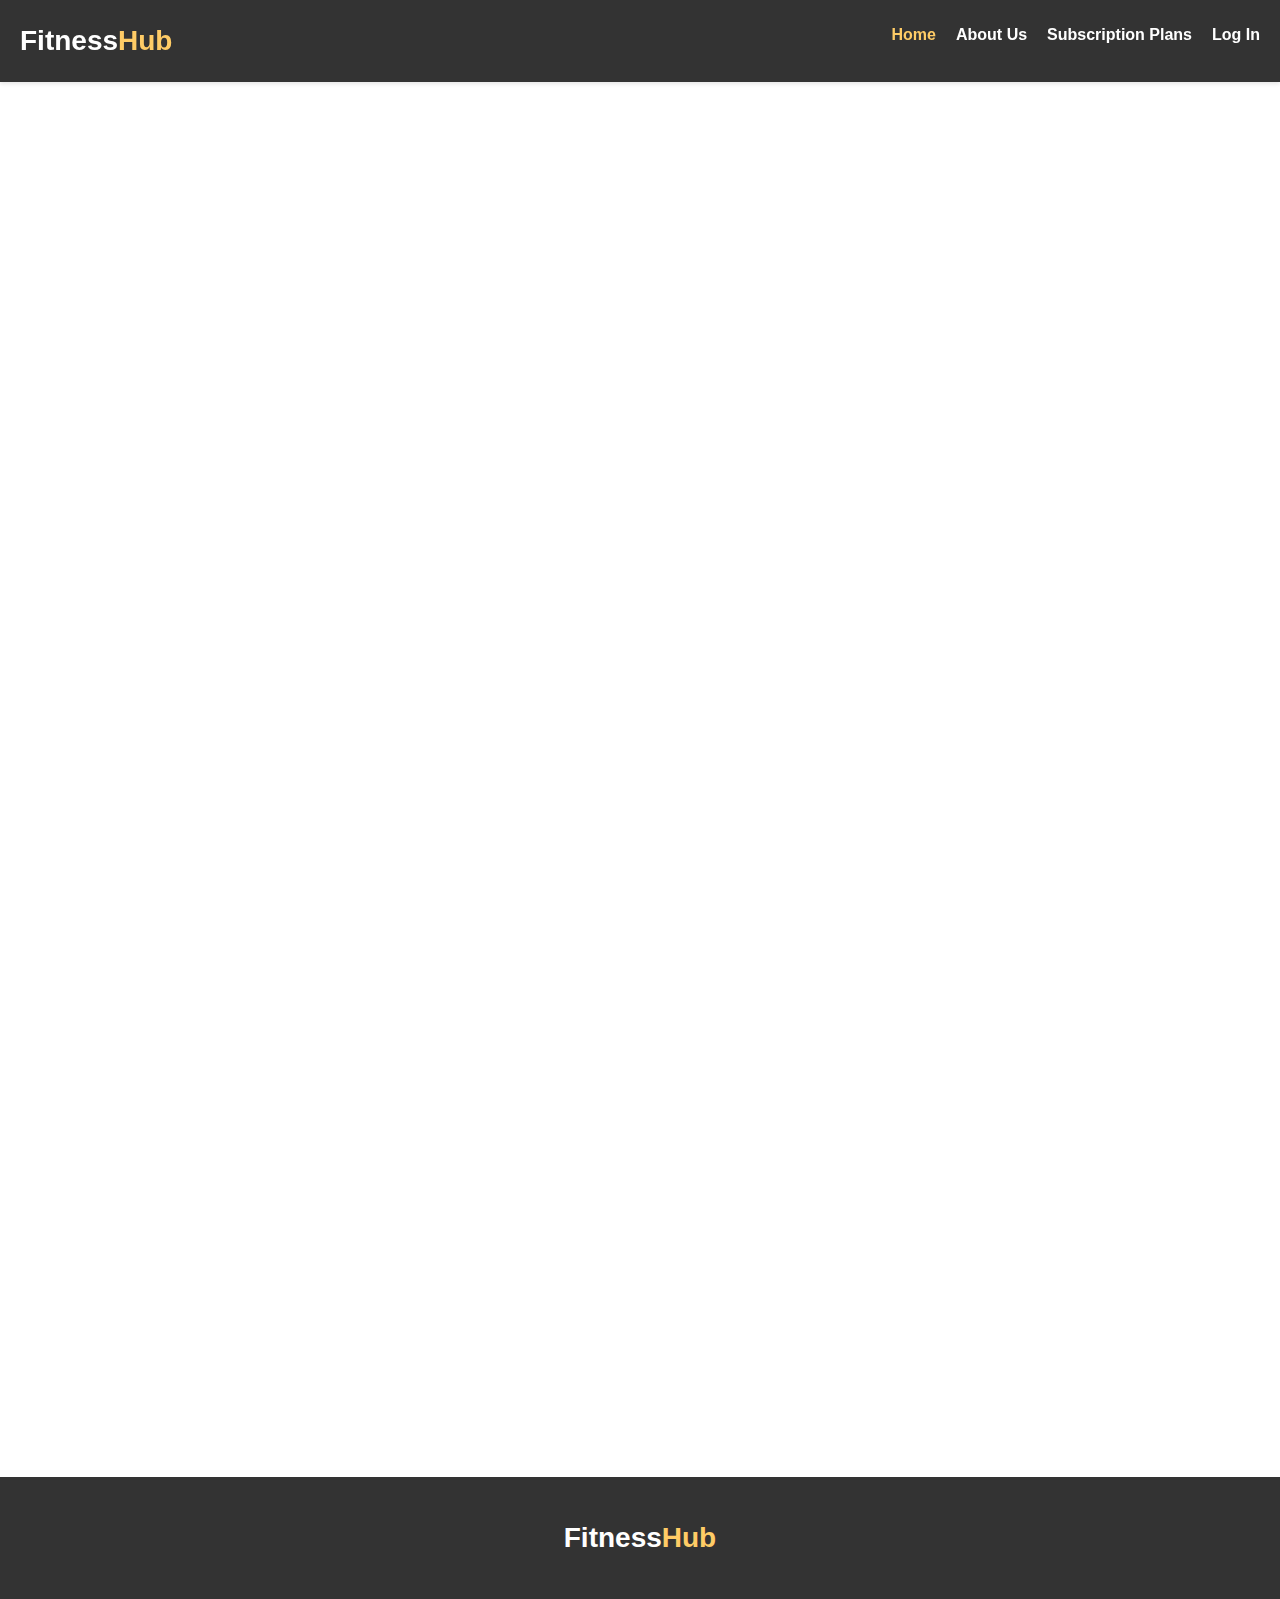
<file: Fitness/index.html>
<!DOCTYPE html>
<html lang="en">
  <head>
    <meta charset="UTF-8" />
    <meta name="viewport" content="width=device-width, initial-scale=1.0" />
    <title>Fitness Hub </title>
    <link rel="icon" href="Img/icon.png">
    <link rel="stylesheet" href="style.css" />
  </head>
  <body>
    
    <nav>
    <div class="logo">
        <a href="index.html">Fitness<span>Hub</span></a>
      </div>
      <ul>
        <li class="active"><a href="index.html">Home</a></li>
        <li><a href="aboutus.html">About Us</a></li>
        <li ><a href="subscription.html">Subscription Plans</a></li>
        <li><a href="login.html">Log In</a></li>
      </ul>
    </nav>

    
    <section class="hero">
      <div class="container">
        <h2>Your Health is Our Priority</h2>
        <p>Get fit and stay healthy with our personalized fitness plans and expert trainers</p>
        <a href="#" class="btn btn-primary">Get Started</a>
      </div>
    </section>

    
    <section class="features">
      <div class="container">
        
        <div class="feature-item">
          <img src="Img/images.jfif" alt="" />
          <h3>Personalized Fitness Plans</h3>
          <p>We create customized fitness plans tailored to your unique needs and goals</p>
        </div>
        <div class="feature-item">
          <img src="Img/trainers.jpg" alt="" />
          <h3>Expert Trainers</h3>
          <p>Our trainers are experienced and certified to guide you through your fitness journey</p>
        </div>
        
      </div>
    </section>

    <footer>
        <div class="footer-logo">
          <a href="#">Fitness<span>Hub</span></a>
        </div>

  </body>
</html>
</file>
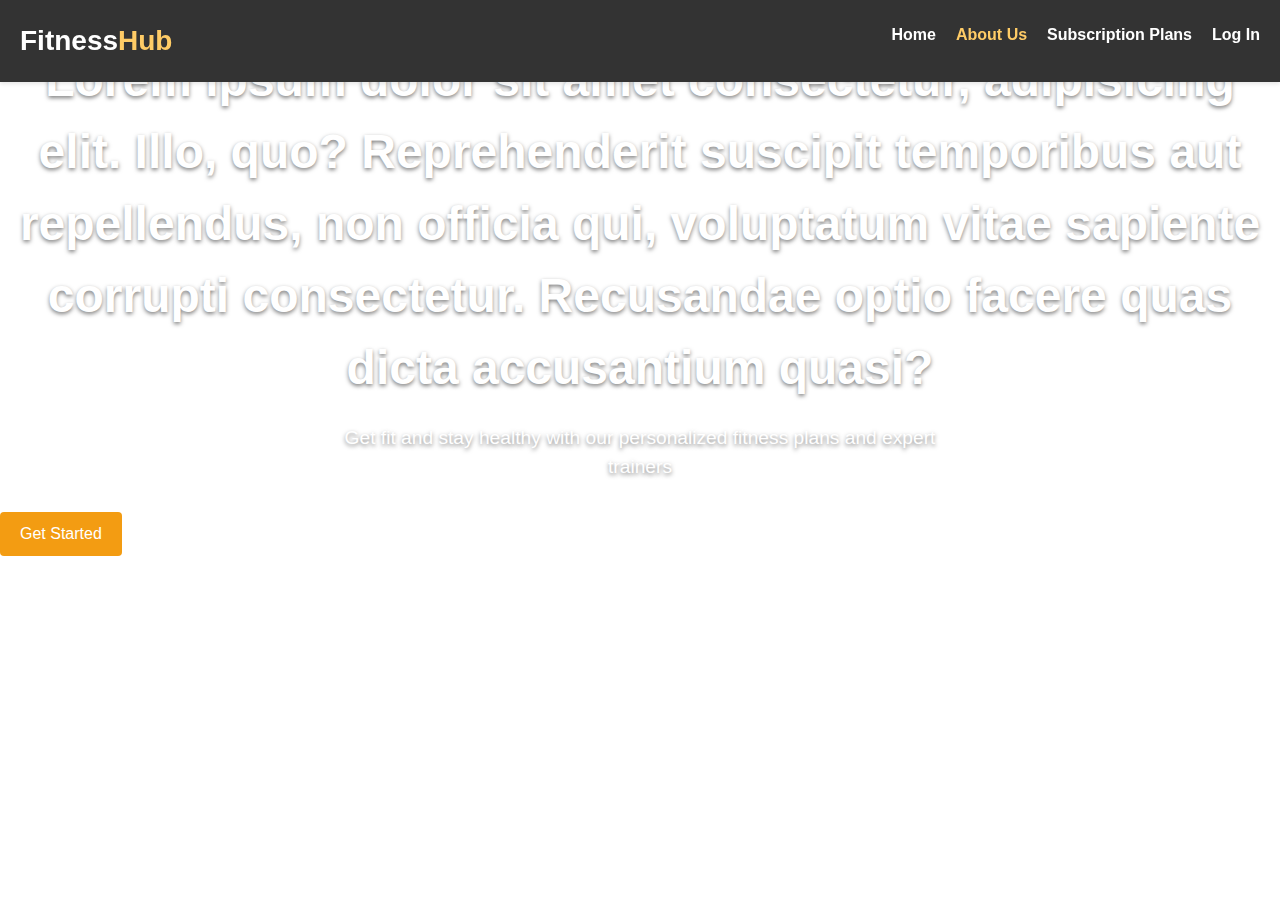
<file: Fitness/aboutus.html>
<!DOCTYPE html>
<html lang="en">
<head>
    <meta charset="UTF-8">
    <meta http-equiv="X-UA-Compatible" content="IE=edge">
    <meta name="viewport" content="width=device-width, initial-scale=1.0">
    <link rel="stylesheet" href="aboutus.css">
    <link rel="icon" href="Img/icon.png">

    <title>Fitness Hub - About us</title>
</head>
<body>
    <nav>
        <div class="logo">
          <a href="index.html">Fitness<span>Hub</span></a>
        </div>
        <ul>
          <li><a href="index.html">Home</a></li>
          <li class="active"><a href="aboutus.html">About Us</a></li>
          <li><a href="subscription.html">Subscription Plans</a></li>
          <li><a href="login.html">Log In</a></li>
        </ul>
      </nav>
      <section class="hero">
        <div class="container">
          <h2>Lorem ipsum dolor sit amet consectetur, adipisicing elit. Illo, quo? Reprehenderit suscipit temporibus aut repellendus, non officia qui, voluptatum vitae sapiente corrupti consectetur. Recusandae optio facere quas dicta accusantium quasi?</h2>
          <p>Get fit and stay healthy with our personalized fitness plans and expert trainers</p>
          <a href="#" class="btn btn-primary">Get Started</a>
        </div>
      </section>    
</body>
</html>
</file>
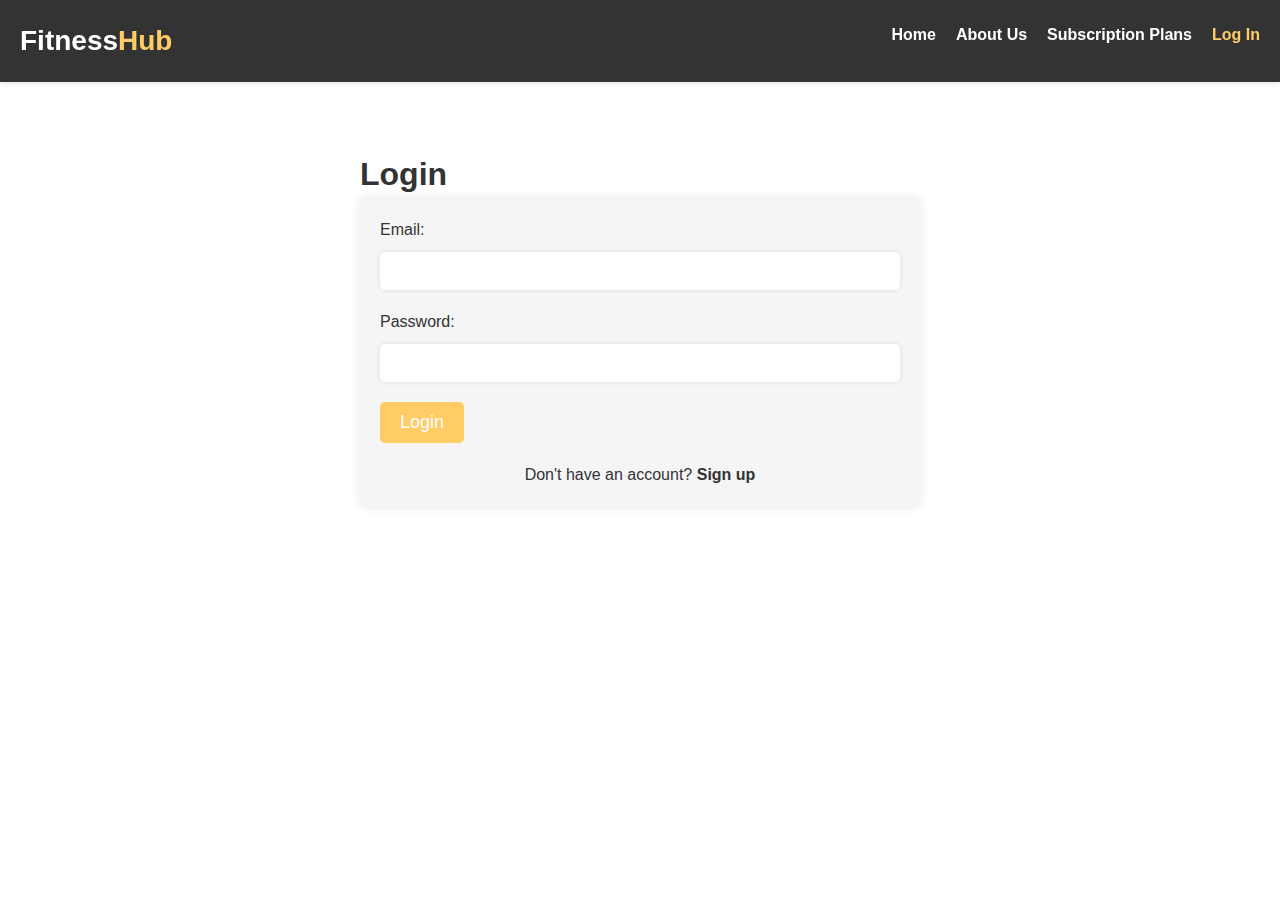
<file: Fitness/login.html>
<!DOCTYPE html>
<html lang="en">
  <head>
    <meta charset="UTF-8" />
    <meta name="viewport" content="width=device-width, initial-scale=1.0" />
    <link rel="stylesheet" href="login.css">
    <link rel="icon" href="Img/icon.png">

    <title>Fitness Hub - Login</title>
  </head>
  <body>
    <nav>
      <div class="logo">
          <a href="index.html">Fitness<span>Hub</span></a>
        </div>
        <ul>
          <li><a href="index.html">Home</a></li>
          <li><a href="aboutus.html">About Us</a></li>
          <li ><a href="subscription.html">Subscription Plans</a></li>
          <li class="active"><a href="login.html">Log In</a></li>
        </ul>
      </nav>
      <div class="container">
        <h1>Login</h1>
        <form>
          <div class="form-group">
            <label for="email">Email:</label>
            <input type="email" id="email" name="email" required>
          </div>
          <div class="form-group">
            <label for="password">Password:</label>
            <input type="password" id="password" name="password" required>
          </div>
          <button type="submit">Login</button>
          <p class="text-center">Don't have an account? <a href="signup.html"><b> Sign up</b></a></p>
        </form>
      </div>
  
  </body>
</html>
</file>
<file: Fitness/style.css>
* {
    margin: 0;
    padding: 0;
    box-sizing: border-box;
  }
  html{
    scroll-behavior: smooth;
}
  ::-webkit-scrollbar-track {
    -webkit-box-shadow: inset 0 0 6px rgba(0, 0, 0, 0.1);
    box-shadow: inset 0 0 6px rgba(0, 0, 0, 0.1);
    background-color: transparent;
    border-radius: 10px;
}

::-webkit-scrollbar {
    width: 10px;
    background-color: rgb(230, 230, 230);
}

::-webkit-scrollbar-thumb {
    border-radius: 12px;
    background-color: rgb(230, 230, 230);
    background-image: -webkit-gradient(linear,
                    40% 0%,
                     75% 84%,
              from(rgb(0, 0, 0)),
              to(rgb(7, 13, 8)),
              color-stop(.8, rgb(17, 24, 17)))
}

  
  body {
    font-family: Arial, sans-serif;
    font-size: 16px;
    line-height: 1.5;
    color: #333;
  }
  
  a {
    text-decoration: none;
    color: inherit;
  }
  
  ul {
    list-style: none;
  }
  
  .container {
    max-width: 1200px;
    margin: 0 auto;
    padding: 0 20px;
  }
  
  /* Navigation Styles */
 nav {
    background-color: #333;
    padding: 20px;
    box-shadow: 0 2px 4px rgba(0, 0, 0, 0.1);
    position: fixed;
    width: 100%;
    z-index: 999;

  }
  
  nav ul {
    list-style: none;
    display: flex;
    justify-content: flex-end;
    align-items: center;
    margin: 0;
  }
  
  nav li {
    margin-left: 30px;
    margin-top: -55px;
  }
  nav .logo a {
    font-size: 28px;
    font-weight: bold;
    color: #fff;
  }
  
  nav .logo span {
    color: #fc6;
  }
  
  nav ul {
    float: right;
  }
  
  nav ul li {
    display: inline-block;
    margin-left: 20px;
  }
  
  nav ul li a {
    font-size: 16px;
    font-weight: bold;
    color: #fff;
  }
  
  nav ul li.active a {
    color: #fc6;
  }
  
 
  .hero {
    background-image: url('Img/img1.jfif');
    background-size: cover;
    background-position: center;
    height: 600px;
    display: flex;
    justify-content: center;
    align-items: center;
  }
  
  .hero h2 {
    font-size: 3rem;
    font-weight: 600;
    color: #fff;
    text-align: center;
    text-shadow: 0 2px 4px rgba(0, 0, 0, 0.5);
    margin-bottom: 20px;
  }
  
  .hero p {
    font-size: 1.2rem;
    font-weight: 500;
    color: #fff;
    text-align: center;
    text-shadow: 0 2px 4px rgba(0, 0, 0, 0.5);
    max-width: 600px;
    margin: 0 auto 30px;
  }
  
  .btn {
    display: inline-block;
    background-color: #f39c12;
    color: #fff;
    padding: 10px 20px;
    border-radius: 4px;
  }
  .btn {
    transition: all 0.2s ease-in-out;
  }
  
  .btn:hover {
    transform: translateY(-5px);
  }
  
  
  section {
    opacity: 0;
    animation: fadeIn 1s forwards;
  }
  
  @keyframes fadeIn {
    from {
      opacity: 0;
      transform: translateY(50px);
    }
    to {
      opacity: 1;
      transform: translateY(0);
    }
  }
  
  .btn:hover {
    background-color: #e67e22;
  }
  
  .btn-primary {
    margin-top: 30px;
    justify-items: center;
  }
  
  .features {
    padding: 80px 0;
    background-color: #f9f9f9;
  }
  
  .features h2 {
    text-align: center;
    margin-bottom: 40px;
    font-size: 2rem;
    font-weight: 600;
  }
  
  .feature-item {
    display: flex;
    flex-direction: column;
    align-items: center;
    margin-bottom: 40px;
  }
  
  .feature-item img {
    margin-bottom: 20px;
  }
  
  .feature-item h3 {
    font-size: 1.5rem;
    font-weight: 600;
    margin-bottom: 10px;
  }
  
  .feature-item p {
    text-align: center;
    max-width: 400px;
  }

  footer {
    background-color: #333;
    color: #fff;
    padding: 40px 0;
    text-align: center;
  }
  
  .footer-logo a {
    font-size: 28px;
    font-weight: bold;
    color: #fff;
  }
  
  .footer-logo span {
    color: #fc6;
  }
  .footer-logo{
    animation: neon 1s ease-in-out infinite alternate;
  }
  
  @keyframes neon {
    0% {
      text-shadow: 0 0 5px #fff, 0 0 20px #fff, 0 0 30px #fff, 0 0 40px rgb(65, 63, 103), 0 0 70px #353535, 0 0 80px #353535, 0 0 100px #353535, 0 0 150px #353535;
    }
    100% {
      text-shadow: 0 0 5px #fff, 0 0 10px #fff, 0 0 15px #fff, 0 0 20px #353535, 0 0 35px #353535, 0 0 40px #353535, 0 0 50px #353535 0 0 75px #353535;
    }
  }
  
  /* Responnsive starts here */
  @media (max-width: 767px) {
    nav {
      padding: 10px;
    }
  
    nav ul {
      justify-content: space-between;
    }
  
    nav li {
      margin: 0;
    }
  
    .logo a {
      font-size: 1.5rem;
    }
  
    .hero {
      height: auto;
      min-height: 500px;
    }
  
    .hero h2 {
      font-size: 2rem;
      margin-bottom: 10px;
    }
  
    .hero p {
      font-size: 1rem;
      margin-bottom: 20px;
    }
  
    .features {
      padding: 40px 0;
    }
  
    .feature-item h3 {
      font-size: 1.2rem;
      margin-bottom: 5px;
    }
  
    .feature-item p {
      font-size: 0.9rem;
    }
  
    footer {
      padding: 20px 0;
    }
  
    .footer-nav {
      flex-direction: column;
      align-items: center;
      margin-bottom: 20px;
    }
  
    .footer-nav li {
      margin: 0 0 10px;
    }
  
    .footer-social ul {
      margin-bottom: 20px;
    }
  }
</file>
<file: Fitness/aboutus.css>
* {
    margin: 0;
    padding: 0;
    box-sizing: border-box;
  }
  html{
    scroll-behavior: smooth;
}
  ::-webkit-scrollbar-track {
    -webkit-box-shadow: inset 0 0 6px rgba(0, 0, 0, 0.1);
    box-shadow: inset 0 0 6px rgba(0, 0, 0, 0.1);
    background-color: transparent;
    border-radius: 10px;
}

::-webkit-scrollbar {
    width: 10px;
    background-color: rgb(230, 230, 230);
}

::-webkit-scrollbar-thumb {
    border-radius: 12px;
    background-color: rgb(230, 230, 230);
    background-image: -webkit-gradient(linear,
                    40% 0%,
                     75% 84%,
              from(rgb(0, 0, 0)),
              to(rgb(7, 13, 8)),
              color-stop(.8, rgb(17, 24, 17)))
}

  
  body {
    font-family: Arial, sans-serif;
    font-size: 16px;
    line-height: 1.5;
    color: #333;
  }
  
  a {
    text-decoration: none;
    color: inherit;
  }
  
  ul {
    list-style: none;
  }
  
  
  
  
 nav {
    background-color: #333;
    padding: 20px;
    box-shadow: 0 2px 4px rgba(0, 0, 0, 0.1);
    position: fixed;
    width: 100%;
    z-index: 999;

  }
  
  nav ul {
    list-style: none;
    display: flex;
    justify-content: flex-end;
    align-items: center;
    margin: 0;
  }
  
  nav li {
    margin-left: 30px;
    margin-top: -55px;
  }
  nav .logo a {
    font-size: 28px;
    font-weight: bold;
    color: #fff;
  }
  
  nav .logo span {
    color: #fc6;
  }
  
  nav ul {
    float: right;
  }
  
  nav ul li {
    display: inline-block;
    margin-left: 20px;
  }
  
  nav ul li a {
    font-size: 16px;
    font-weight: bold;
    color: #fff;
  }
  
  nav ul li.active a {
    color: #fc6;
  }
  .hero {
    
    background-size: cover;
    background-position: center;
    height: 600px;
    display: flex;
    justify-content: center;
    align-items: center;
  }
  
  .hero h2 {
    font-size: 3rem;
    font-weight: 600;
    color: #fff;
    text-align: center;
    text-shadow: 0 2px 4px rgba(0, 0, 0, 0.5);
    margin-bottom: 20px;
  }
  
  .hero p {
    font-size: 1.2rem;
    font-weight: 500;
    color: #fff;
    text-align: center;
    text-shadow: 0 2px 4px rgba(0, 0, 0, 0.5);
    max-width: 600px;
    margin: 0 auto 30px;
  }
  
  .btn {
    display: inline-block;
    background-color: #f39c12;
    color: #fff;
    padding: 10px 20px;
    border-radius: 4px;
  }
  .btn {
    transition: all 0.2s ease-in-out;
  }
</file>
<file: Fitness/login.css>
* {
  margin: 0;
  padding: 0;
  box-sizing: border-box;
}
html{
  scroll-behavior: smooth;
}
::-webkit-scrollbar-track {
  -webkit-box-shadow: inset 0 0 6px rgba(0, 0, 0, 0.1);
  box-shadow: inset 0 0 6px rgba(0, 0, 0, 0.1);
  background-color: transparent;
  border-radius: 10px;
}

::-webkit-scrollbar {
  width: 10px;
  background-color: rgb(230, 230, 230);
}

::-webkit-scrollbar-thumb {
  border-radius: 12px;
  background-color: rgb(230, 230, 230);
  background-image: -webkit-gradient(linear,
                  40% 0%,
                   75% 84%,
            from(rgb(0, 0, 0)),
            to(rgb(7, 13, 8)),
            color-stop(.8, rgb(17, 24, 17)))
}


body {
  font-family: Arial, sans-serif;
  font-size: 16px;
  line-height: 1.5;
  color: #333;
}

a {
  text-decoration: none;
  color: inherit;
}

ul {
  list-style: none;
}




nav {
  background-color: #333;
  padding: 20px;
  box-shadow: 0 2px 4px rgba(0, 0, 0, 0.1);
  position: fixed;
  width: 100%;
  z-index: 999;

}

nav ul {
  list-style: none;
  display: flex;
  justify-content: flex-end;
  align-items: center;
  margin: 0;
}

nav li {
  margin-left: 30px;
  margin-top: -55px;
}
nav .logo a {
  font-size: 28px;
  font-weight: bold;
  color: #fff;
}

nav .logo span {
  color: #fc6;
}

nav ul {
  float: right;
}

nav ul li {
  display: inline-block;
  margin-left: 20px;
}

nav ul li a {
  font-size: 16px;
  font-weight: bold;
  color: #fff;
}

nav ul li.active a {
  color: #fc6;
}
.container {
  max-width: 600px;
  margin: 0 auto;
  padding: 20px;
}
.container{
  padding-top: 150px;
}

form {
  background-color: #f5f5f5;
  padding: 20px;
  border-radius: 5px;
  box-shadow: 0 0 10px rgba(0, 0, 0, 0.1);
}

.form-group {
  margin-bottom: 20px;
}

label {
  display: block;
  margin-bottom: 10px;
}

input[type="email"],
input[type="password"] {
  width: 100%;
  padding: 10px;
  border-radius: 5px;
  border: none;
  outline: none;
  font-size: 16px;
  box-shadow: 0 0 5px rgba(0, 0, 0, 0.1);
}

button[type="submit"] {
  display: block;
  background-color: #fc6;
  color: #fff;
  padding: 10px 20px;
  border-radius: 5px;
  border: none;
  outline: none;
  font-size: 18px;
  margin-top: 20px;
  cursor: pointer;
  transition: all 0.3s ease;
}

button[type="submit"]:hover {
  background-color: #ff9800;
}

.text-center {
  text-align: center;
  margin-top: 20px;
}
</file>
